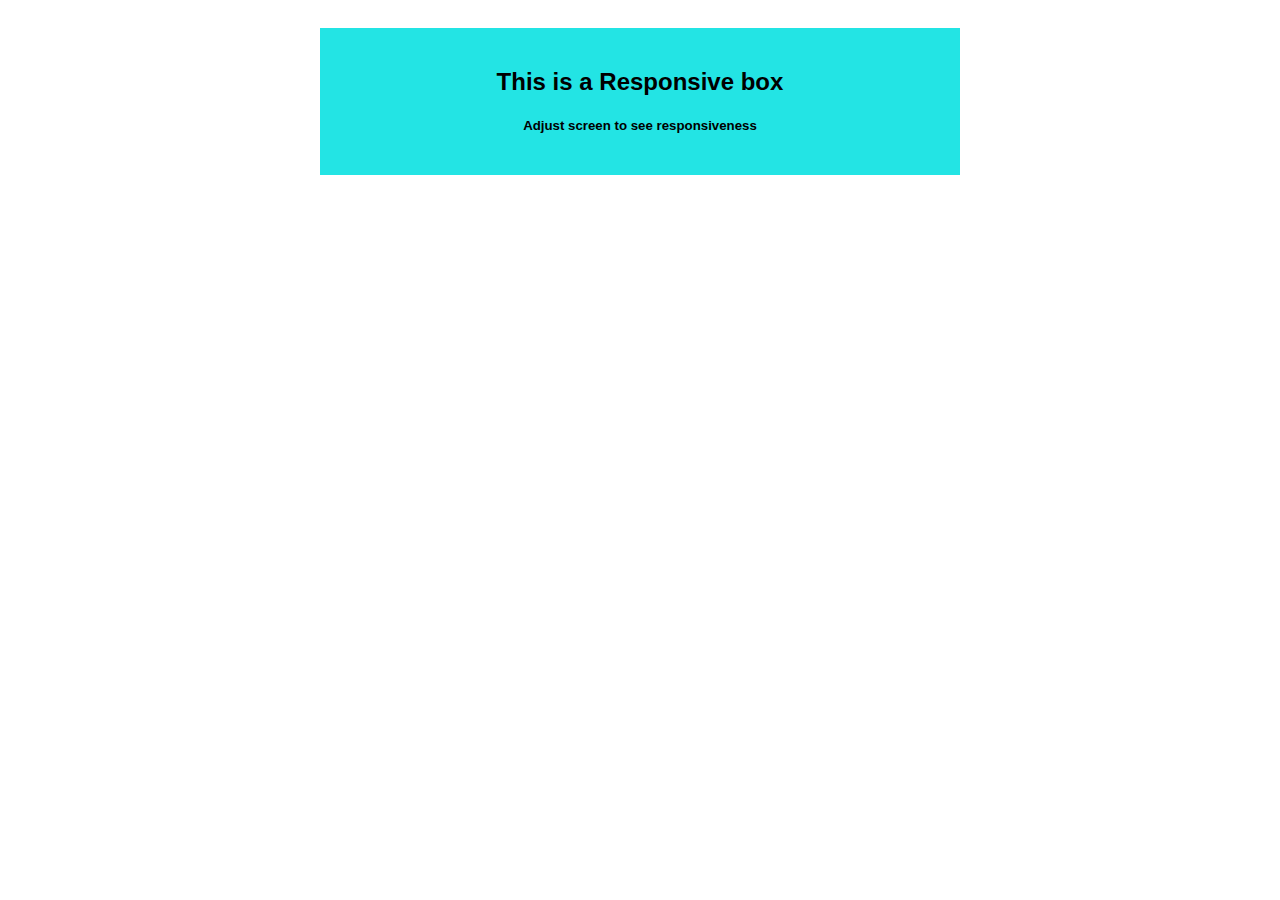
<file: index.html>
<!DOCTYPE html>
<html lang="en">
<head>
    <meta charset="UTF-8">
    <meta name="viewport" content="width=device-width, initial-scale=1.0">
    <title>Document</title>
    <link rel="stylesheet" href="style.css">
</head>
<body>
    <div class="box">
        <h2>This is a Responsive box</h2>
        <h5>Adjust screen to see responsiveness</h5>
    </div>
</body>
</html>
</file>
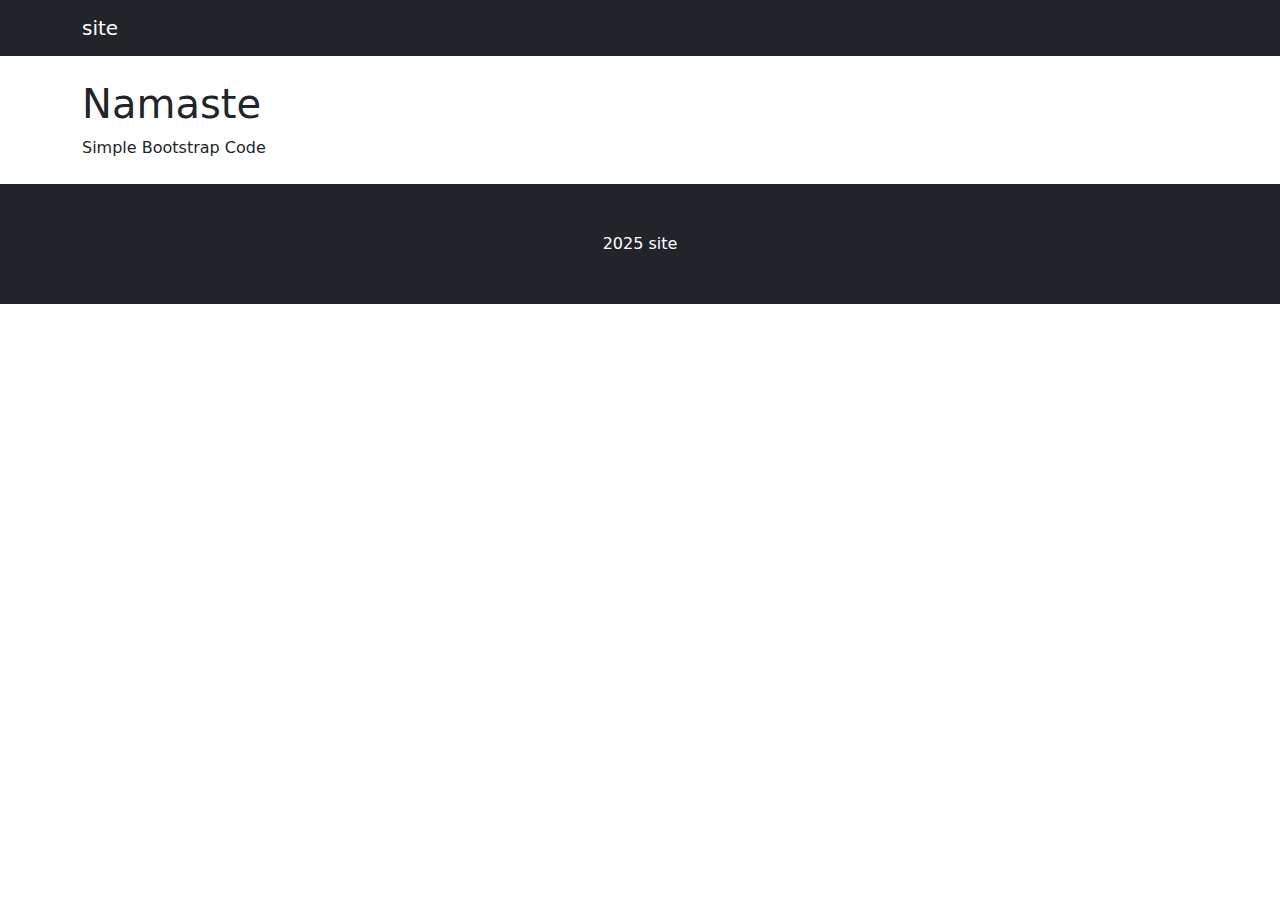
<file: indexbootstrap.html>
<!DOCTYPE html>
<html lang="en">
<head>
    <meta charset="UTF-8">
    <meta name="viewport" content="width=device-width, initial-scale=1.0">
    <title>Document</title>
    <link rel="stylesheet" href="https://cdn.jsdelivr.net/npm/bootstrap@5.3.0/dist/css/bootstrap.min.css" rel="stylesheet">
</head>
<body>
    <nav class="navbar navbar-dark bg-dark">
        <div class="container">
        <a href="#" class="navbar-brand">site</a>
        </div>
    </nav>
    <div class="container mt-4">
        <h1>Namaste</h1>
        <p>Simple Bootstrap Code</p>
    </div>
<footer class="bg-dark text-white text-center p-5  mt-4">
    2025 site
</footer>

<script src="https://cdn.jsdelivr.net/npm/bootstrap@5.3.0/dist/js/bootstrap.bundle.min.js"></script>
</body>
</html>
</file>
<file: style.css>
body{
    font-family: 'Gill Sans', 'Gill Sans MT', Calibri, 'Trebuchet MS', sans-serif;
    text-align: center;
    padding: 20px;
}
.box{
    width: 100%;
    max-width: 600px;
    margin: auto;
    padding: 20px;
    background-color: rgb(35, 228, 228);
}
@media (max-width:600px){
    .box{
        background-color: brown;
    }
}
@media (max-width:600px){
    .box{
        background-color: rgb(52, 206, 72);
    }
}
</file>
